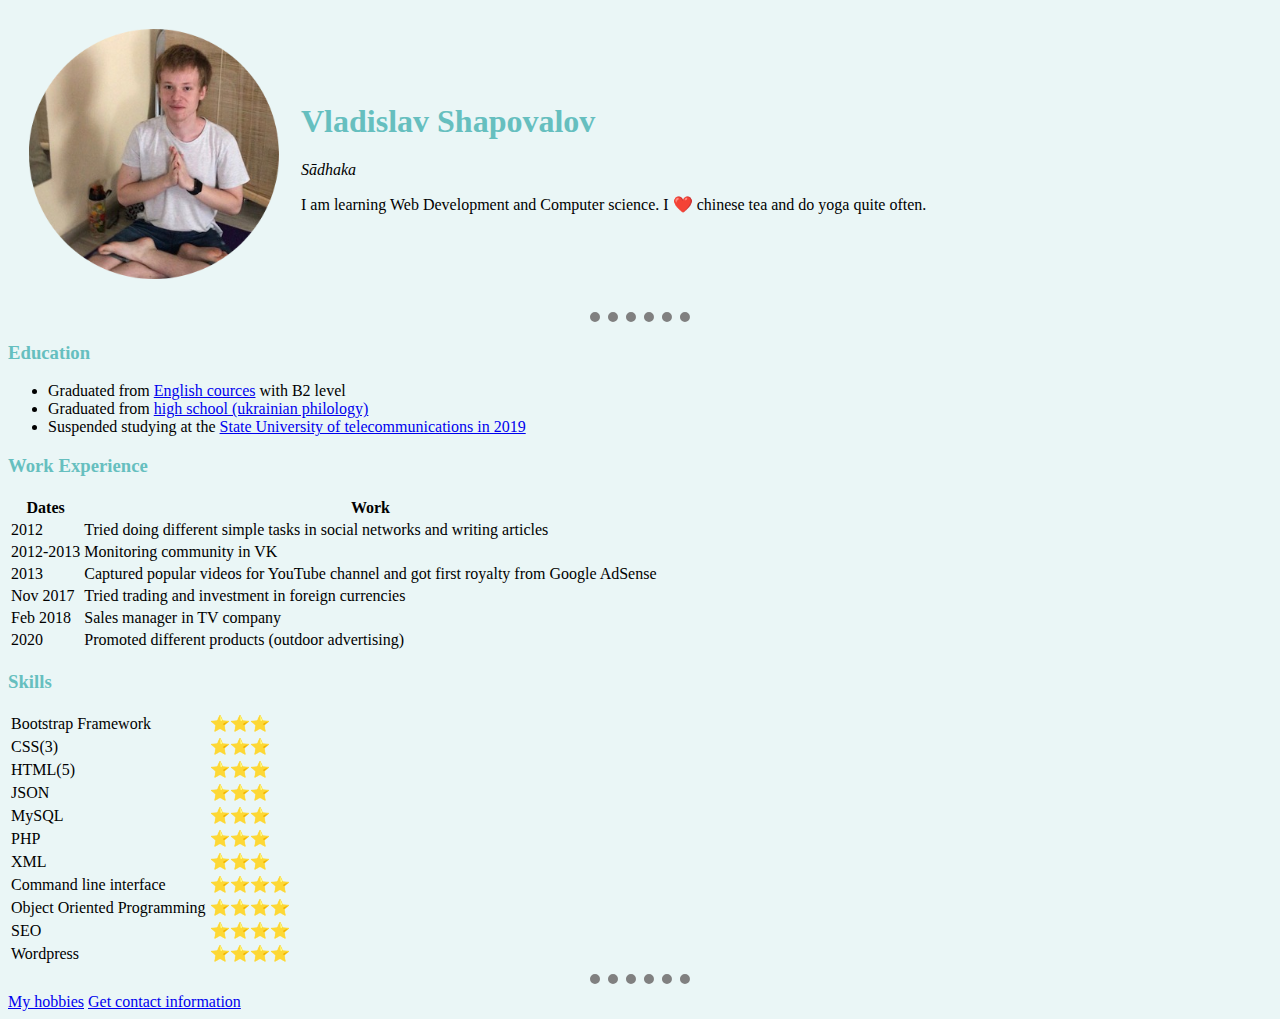
<file: docs/index.html>
<!DOCTYPE html>
<html lang="en" dir="ltr">
  <head>
    <meta charset="utf-8">
    <title>Vladislav's Personal Site</title>
    <link rel="stylesheet" href="css/styles.css">
  </head>


</script>

  <body>
    <table cellspacing="20">
      <tr>
        <td><img src="images/me.png" width="250px" height="250px" alt="vladislav profile picture"></td>
        <td><h1>Vladislav Shapovalov</h1>
        <p><em>Sādhaka</em></p>
        <p>I am learning Web Development and Computer science. I ❤️ chinese tea and do yoga quite often.</p></td>
      </tr>
    </table>
    <hr>
    <h3>Education</h3>
    <ul>
      <li>Graduated from <a href="https://greenforest.com.ua">English cources</a> with B2 level</li>
      <li>Graduated from <a href="http://schoolnvk.at.ua">high school (ukrainian philology)</a></li>
      <li>Suspended studying at the <a href="http://foreign.dut.edu.ua/">State University of telecommunications in 2019</a></li>
    </ul>
    <h3>Work Experience</h3>
    <table>
      <thead>
        <tr>
          <th>Dates</th>
          <th>Work</th>
        </tr>
      </thead>
      <tbody>
        <tr>
          <td>2012</td>
          <td>Tried doing different simple tasks in social networks and writing articles</td>
        </tr>
        <tr>
          <td>2012-2013</td>
          <td>Monitoring community in VK</td>
        </tr>
        <tr>
          <td>2013</td>
          <td>Captured popular videos for YouTube channel and got first royalty from Google AdSense</td>
        </tr>
        <tr>
          <td>Nov 2017</td>
          <td>Tried trading and investment in foreign currencies</td>
        </tr>
        <tr>
          <td>Feb 2018</td>
          <td>Sales manager in TV company</td>
        </tr>
        <tr>
          <td>2020</td>
          <td>Promoted different products (outdoor advertising)</td>
        </tr>
      </tbody>
    </table>

    <h3>Skills</h3>
    <table>
      <tr>
        <td>Bootstrap Framework</td>
        <td>⭐⭐⭐</td>
      </tr>
      <tr>
        <td>CSS(3)</td>
        <td>⭐⭐⭐</td>
      </tr>
      <tr>
        <td>HTML(5)</td>
        <td>⭐⭐⭐</td>
      </tr>
      <tr>
        <td>JSON</td>
        <td>⭐⭐⭐</td>
      </tr>
      <tr>
        <td>MySQL</td>
        <td>⭐⭐⭐</td>
      </tr>
      <tr>
        <td>PHP</td>
        <td>⭐⭐⭐</td>
      </tr>
      <tr>
        <td>XML</td>
        <td>⭐⭐⭐</td>
      </tr>
      <tr>
        <td>Command line interface</td>
        <td>⭐⭐⭐⭐</td>
      </tr>
      <tr>
        <td>Object Oriented Programming</td>
        <td>⭐⭐⭐⭐</td>
      </tr>
      <tr>
        <td>SEO</td>
        <td>⭐⭐⭐⭐</td>
      </tr>
      <tr>
        <td>Wordpress</td>
        <td>⭐⭐⭐⭐</td>
      </tr>
    </table>
    <hr>

    <a href="hobby-list.html">My hobbies</a>
    <a href="contact-information.html">Get contact information</a>
    </table>
  </body>

</html>
</file>
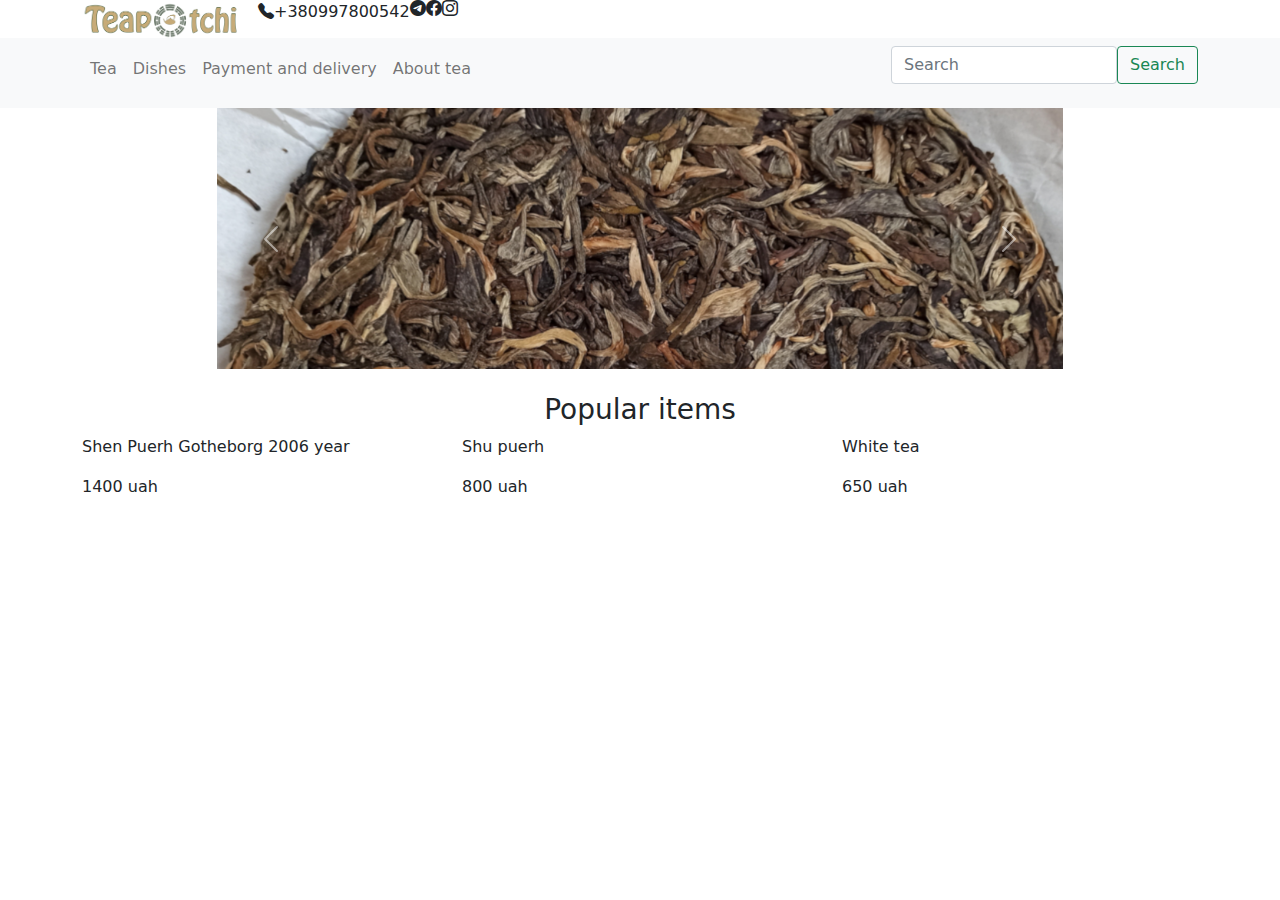
<file: docs/teapotchi/index.html>
<DOCTYPE html>
<html lang="en">
<head>
    <meta charset="UTF-8">
    <meta name="viewport" content="width=device-width, initial-scale=1.0">
    <!-- CSS only -->
    <link rel="stylesheet" href="css/bootstrap.min.css">
    <link rel="stylesheet" href="https://cdn.jsdelivr.net/npm/bootstrap-icons@1.4.1/font/bootstrap-icons.css">
    <title>TeaPotChi</title>
    <!--
    <style>
    </style>
    -->
</head>
<body>
    <div class="container d-flex">
        <div><a href="" class="navbar-brand"><img src="teapotchi-logo.png" alt="Teapotchi logo" width=160px height=38px></a></div>
	<div><i class="bi bi-telephone-fill"></i>+380997800542</div>
	<div><i class="bi bi-telegram"></i><i class="bi bi-facebook"></i><i class="bi bi-instagram"></i></div>
    </div>

    <nav class="navbar navbar-expand-lg navbar-light bg-light">
        <div class="container">
	    <button class="navbar-toggler" type="button" data-toggle="collapse" data-target="#navbarContent" aria-controls="navbarContent" aria-expanded="false">
                <span class="navbar-toggler-icon"></span>
	    </button>

	<div style="display: flex; justify-content: space-between" class="collapse navbar-collapse" id="navbarContent">
	    <ul class="navbar-nav mr-auto mb-2">
	        <li class="nav-item">
		    <a href="" class="nav-link">Tea</a>
		</li>
		<li class="nav-item">
		    <a href="" class="nav-link">Dishes</a>
		</li>
		<li class="nav-item">
		    <a href="" class="nav-link">Payment and delivery</a>
		</li>
		<li class="nav-item">
		    <a href="" class="nav-link">About tea</a>
		</li>
	    </ul>
	    <form action="" class="d-flex">
	        <input type="search" placeholder="Search" class="form-control mr-2">
		<button class="btn btn-outline-success">Search</button>
            </form>
	</div>
	</div>
    </nav>
    <main>
      <div class="row" style="justify-content: center">
	<div class="carousel slide col-md-8" id="carouselControls" data-bs-ride="carousel">
	    <div class="carousel-inner">
	        <div class="carousel-item active">
		    <img class="d-block w-100" src="img/shenpuerh_slider1.png" alt="">
	        </div>
		<div class="carousel-item">
		    <img class="d-block w-100" src="img/shupuerh_slider2.png" alt="">
		</div>
		<!--
		<div class="carousel-item">
		    <img class="d-block w-100" src="" alt="">
		</div>
		-->
	    </div>
	    <a class="carousel-control-prev" type="button" href="#carouselControls" aria-hidden="true" data-bs-slide="prev">
	        <span class="carousel-control-prev-icon"></span>
            </a>
	    <a class="carousel-control-next" type="button" href="#carouselControls" aria-hidden="true" data-bs-slide="next">
		<span class="carousel-control-next-icon"></span>
	    </a>
	</div>
      </div>
  
    </br>
    <div class="container">
     <h3 style="display: flex; justify-content: center">Popular items</h3>
     <div class="row">
      <div class="col">
       <p>Shen Puerh Gotheborg 2006 year</p>
       <p>1400 uah</p>
      </div>
      <div class="col">
       <p>Shu puerh</p>
       <p>800 uah</p>
      </div>
      <div class="col">
       <p>White tea</p>
       <p>650 uah</p>
      </div>
     </div>
    </div>
    </main>
<script src="js/bootstrap.bundle.min.js"></script>
</body>
</html>
</file>
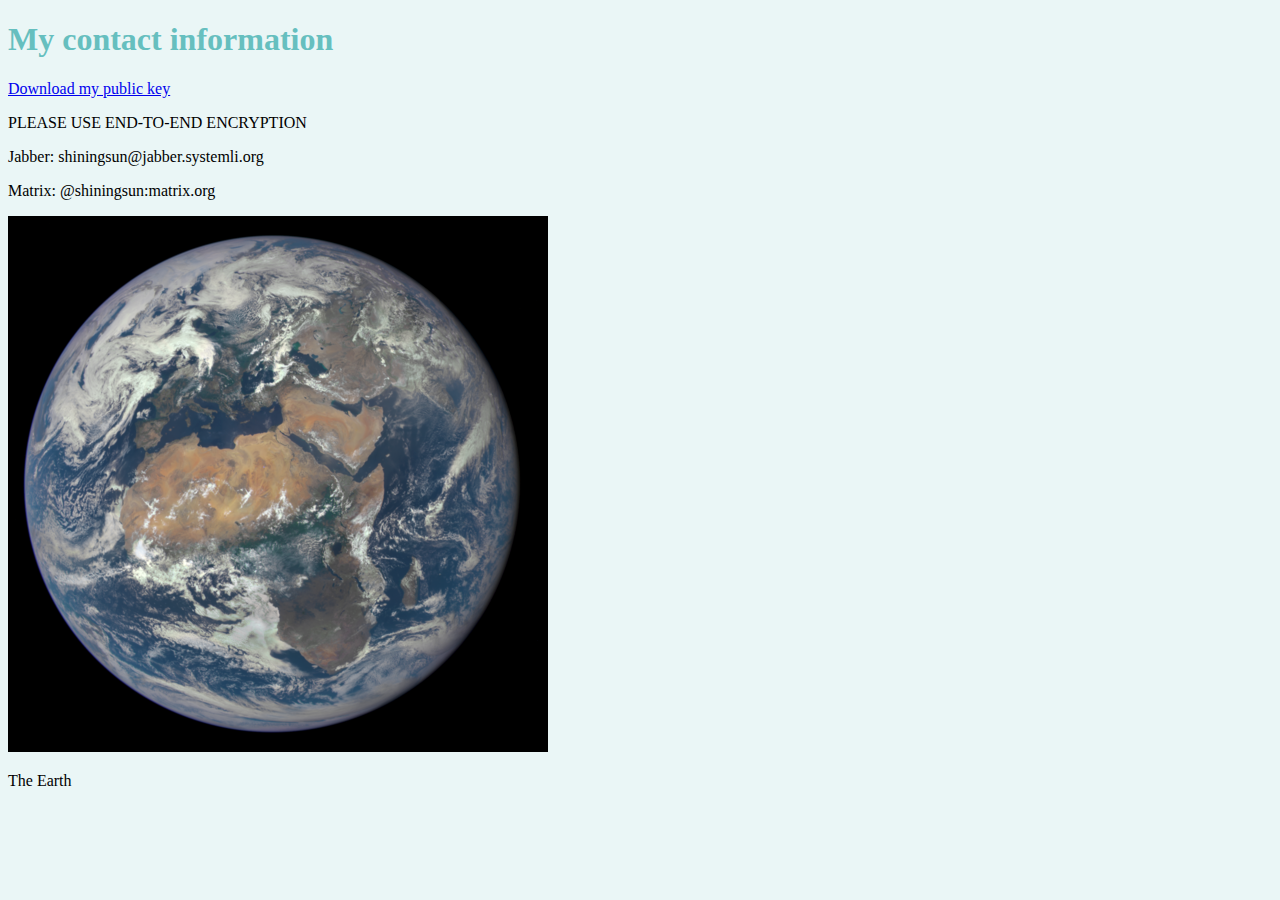
<file: docs/contact-information.html>
<!DOCTYPE html>
<html lang="en" dir="ltr">
  <head>
    <meta charset="utf-8">
    <title>My contact information</title>
    <link rel="stylesheet" href="css/styles.css">
  </head>
  <body>
    <h1>My contact information</h1>
    <p><a href="#">Download my public key</a></p>
    <p> PLEASE USE END-TO-END ENCRYPTION </p>
    <p>Jabber: shiningsun@jabber.systemli.org</p>
    <p>Matrix: @shiningsun:matrix.org</p>

    <img src="images/earth.png" alt="our planet">
    <p>The Earth</p>
  </body>
</html>
</file>
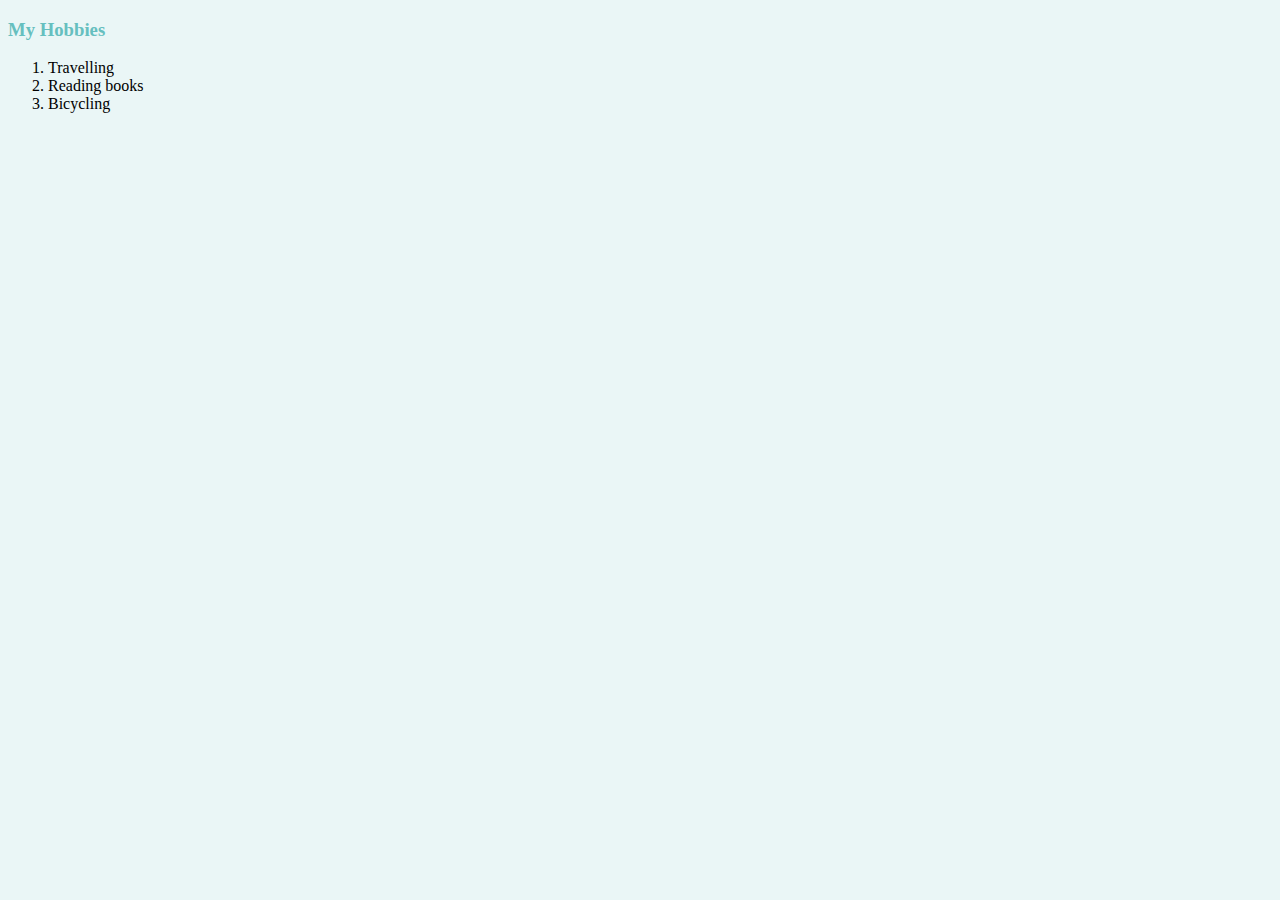
<file: docs/hobby-list.html>
<!DOCTYPE html>
<html lang="en" dir="ltr">
  <head>
    <meta charset="utf-8">
    <title>My Hobbies</title>
    <link rel="stylesheet" href="css/styles.css">
  </head>
  <body>
    <h3>My Hobbies</h3>
    <ol>
      <li>Travelling</li>
      <li>Reading books</li>
      <li>Bicycling</li>
    </ol>
  </body>
</html>
</file>
<file: docs/css/styles.css>
h1, h3 {
  color: #66BFBF;
}

body, hr {
  background-color: #EAF6F6;
}

hr {
  border-style: dotted none none none;
  border-width: 10px;
  border-color: gray;
  height: 1px;
  width: 100px;
}
</file>
